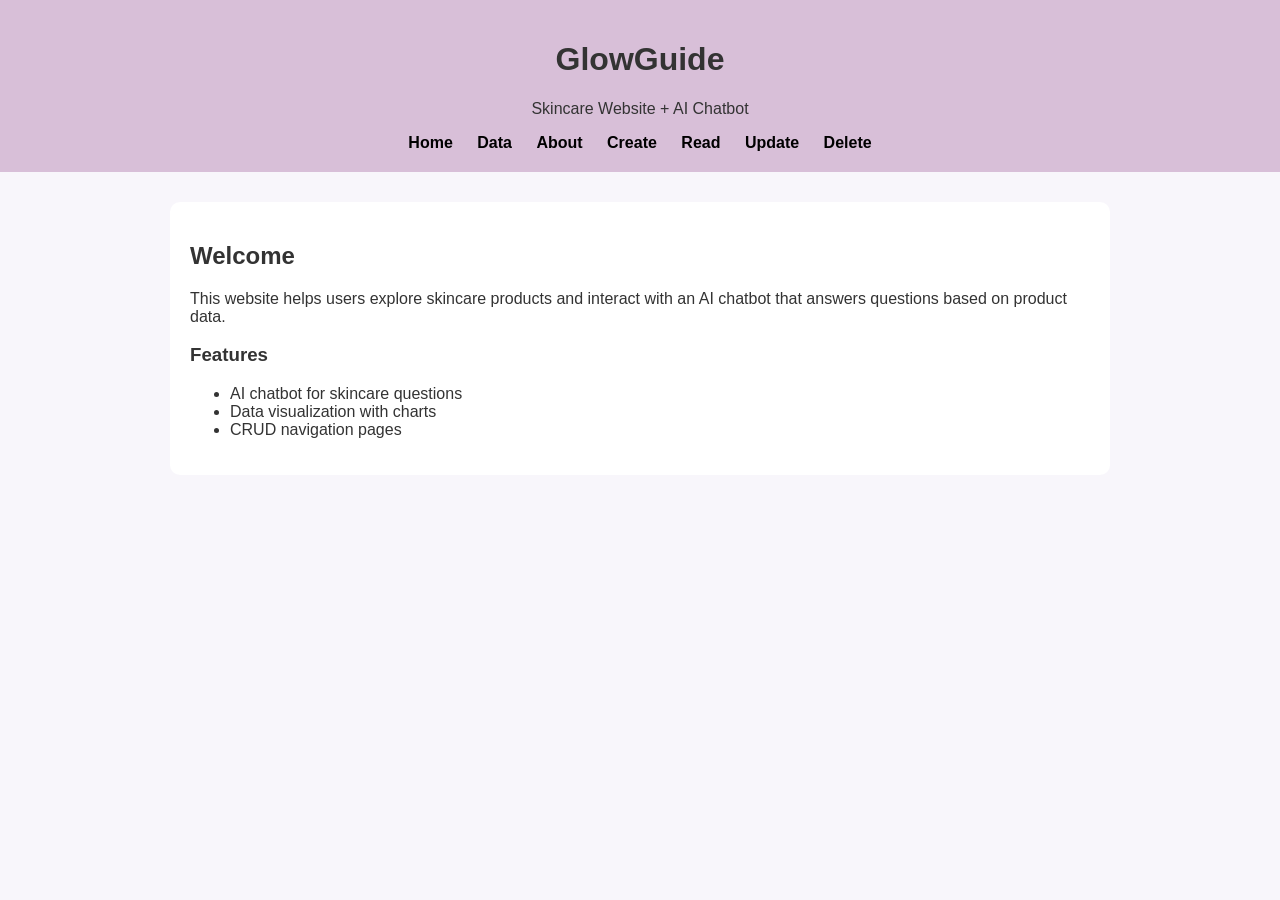
<file: index.html>
<!DOCTYPE html>
<html lang="en">
<head>
  <meta charset="UTF-8">
  <meta name="viewport" content="width=device-width, initial-scale=1.0">
  <title>GlowGuide</title>
  <link rel="stylesheet" href="style.css">
</head>
<body>

  <header>
    <h1>GlowGuide</h1>
    <p>Skincare Website + AI Chatbot</p>

    <nav>
      <a href="index.html">Home</a>
      <a href="charts.html">Data</a>
      <a href="about.html">About</a>
      <a href="create.html">Create</a>
      <a href="read.html">Read</a>
      <a href="update.html">Update</a>
      <a href="delete.html">Delete</a>
    </nav>
  </header>

  <main>
    <h2>Welcome</h2>
    <p>
      This website helps users explore skincare products and interact with
      an AI chatbot that answers questions based on product data.
    </p>

    <h3>Features</h3>
    <ul>
      <li>AI chatbot for skincare questions</li>
      <li>Data visualization with charts</li>
      <li>CRUD navigation pages</li>
    </ul>
  </main>

  
   
<script src="https://cdn.botpress.cloud/webchat/v3.6/inject.js"></script>
<script src="https://files.bpcontent.cloud/2026/04/19/22/20260419225426-KME961SM.js" defer></script>
    
</body>
</html>
</file>
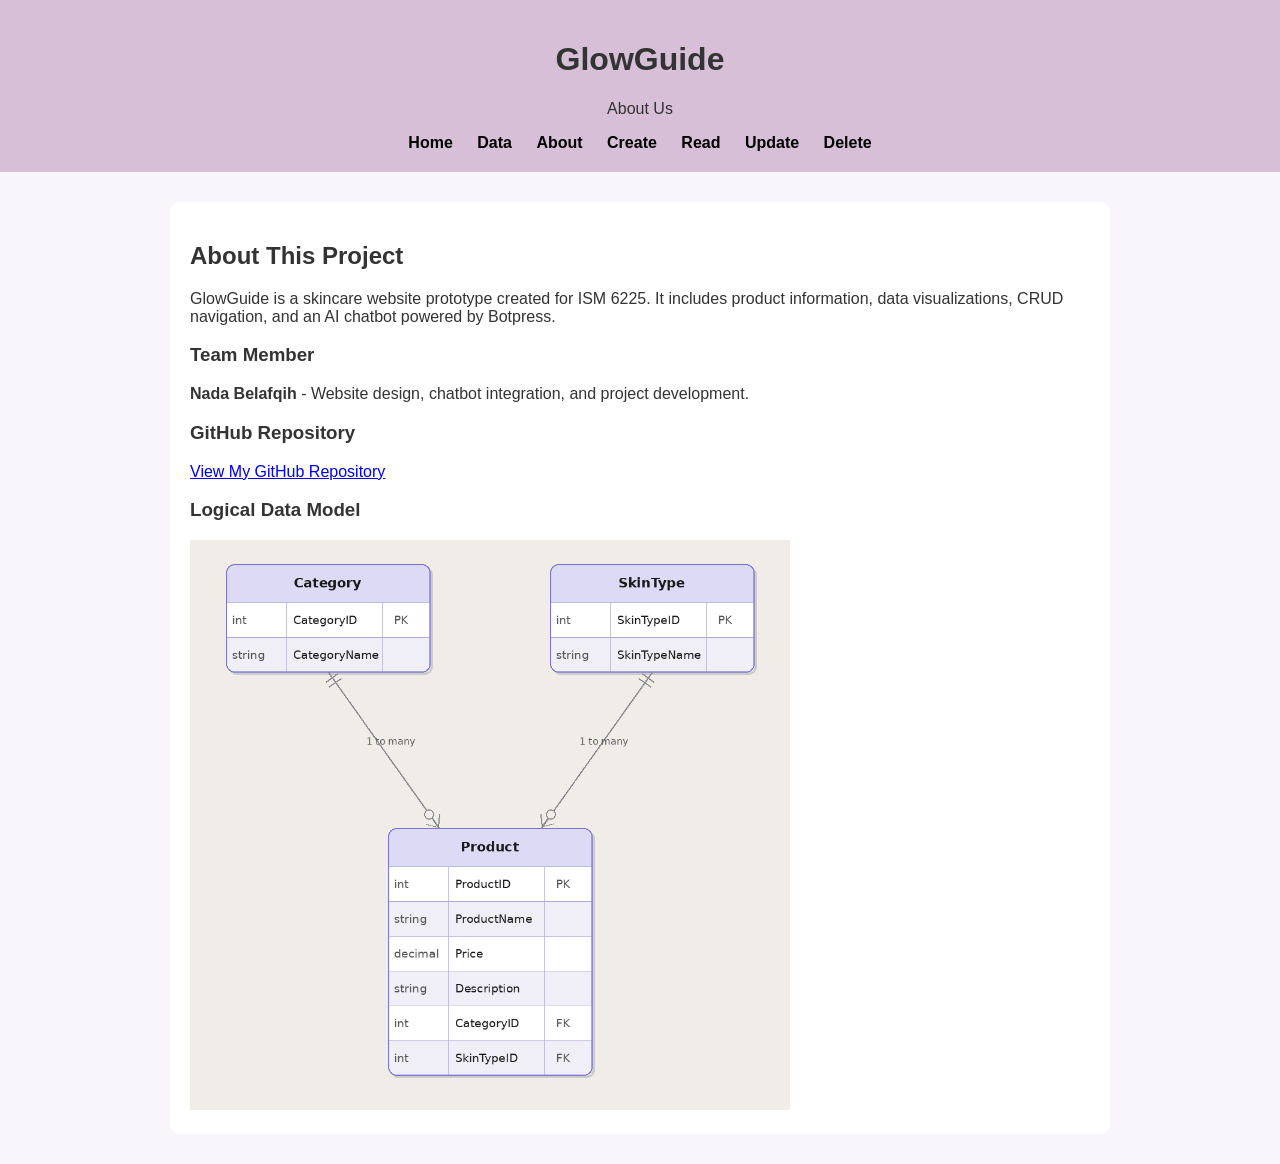
<file: about.html>
<!DOCTYPE html>
<html lang="en">
<head>
  <meta charset="UTF-8">
  <meta name="viewport" content="width=device-width, initial-scale=1.0">
  <title>GlowGuide - About</title>
  <link rel="stylesheet" href="style.css">
</head>
<body>

  <header>
    <h1>GlowGuide</h1>
    <p>About Us</p>

    <nav>
      <a href="index.html">Home</a>
      <a href="charts.html">Data</a>
      <a href="about.html">About</a>
      <a href="create.html">Create</a>
      <a href="read.html">Read</a>
      <a href="update.html">Update</a>
      <a href="delete.html">Delete</a>
    </nav>
  </header>

  <main>
    <h2>About This Project</h2>
    <p>
      GlowGuide is a skincare website prototype created for ISM 6225.
      It includes product information, data visualizations, CRUD navigation,
      and an AI chatbot powered by Botpress.
    </p>

    <h3>Team Member</h3>
    <p><strong>Nada Belafqih</strong> - Website design, chatbot integration, and project development.</p>

    <h3>GitHub Repository</h3>
    <p>
      <a href="https://github.com/nadabel745/glowguide" target="_blank">
    View My GitHub Repository
      </a>
    </p>

    <h3>Logical Data Model</h3>
    <img src="model.png" alt="Logical Data Model" style="width:100%; max-width:600px;">
  </main>

</body>
</html>
</file>
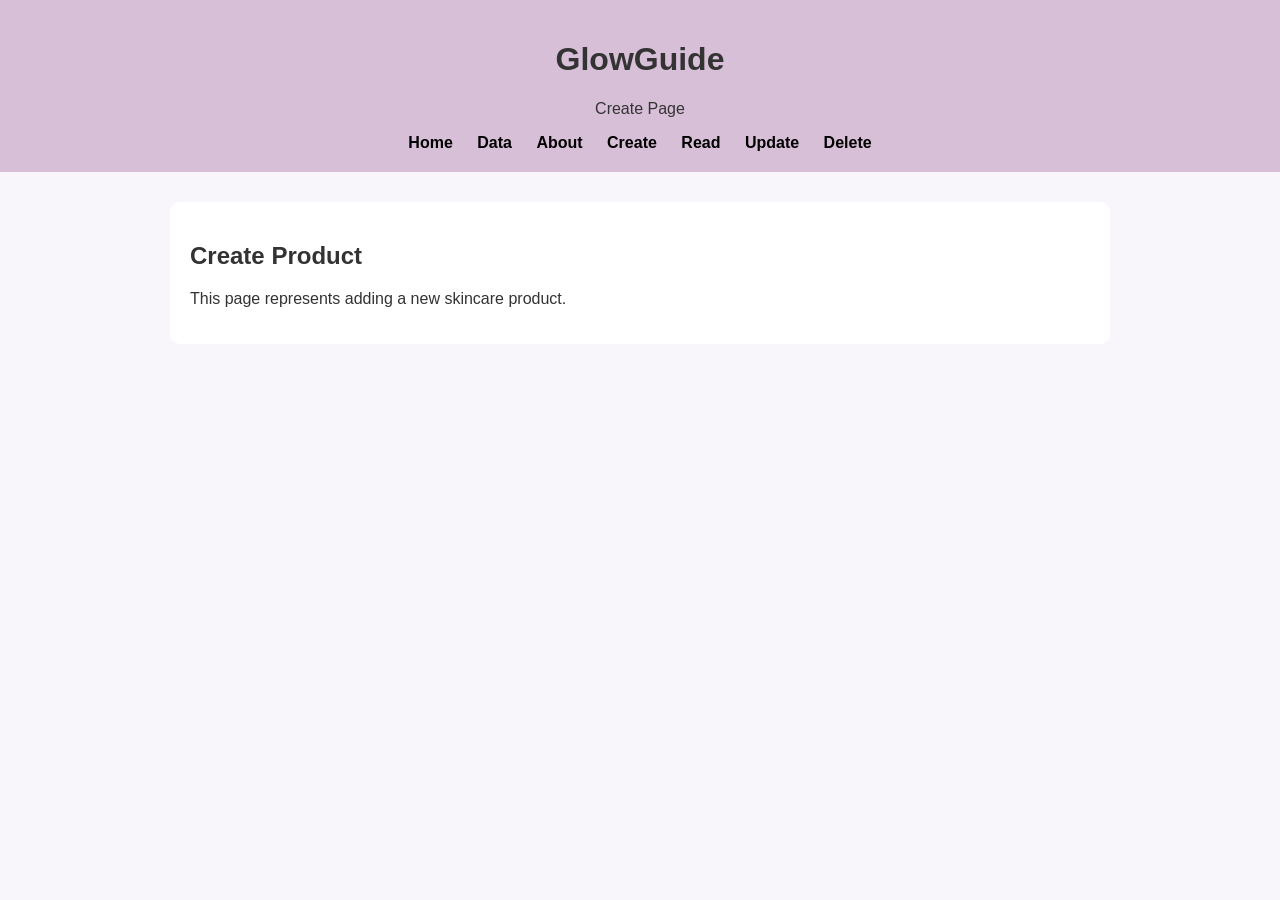
<file: create.html>
<!DOCTYPE html>
<html lang="en">
<head>
  <meta charset="UTF-8">
  <title>Create</title>
  <link rel="stylesheet" href="style.css">
</head>
<body>

<header>
  <h1>GlowGuide</h1>
  <p>Create Page</p>

  <nav>
    <a href="index.html">Home</a>
    <a href="charts.html">Data</a>
    <a href="about.html">About</a>
    <a href="create.html">Create</a>
    <a href="read.html">Read</a>
    <a href="update.html">Update</a>
    <a href="delete.html">Delete</a>
  </nav>
</header>

<main>
  <h2>Create Product</h2>
  <p>This page represents adding a new skincare product.</p>
</main>

</body>
</html>
</file>
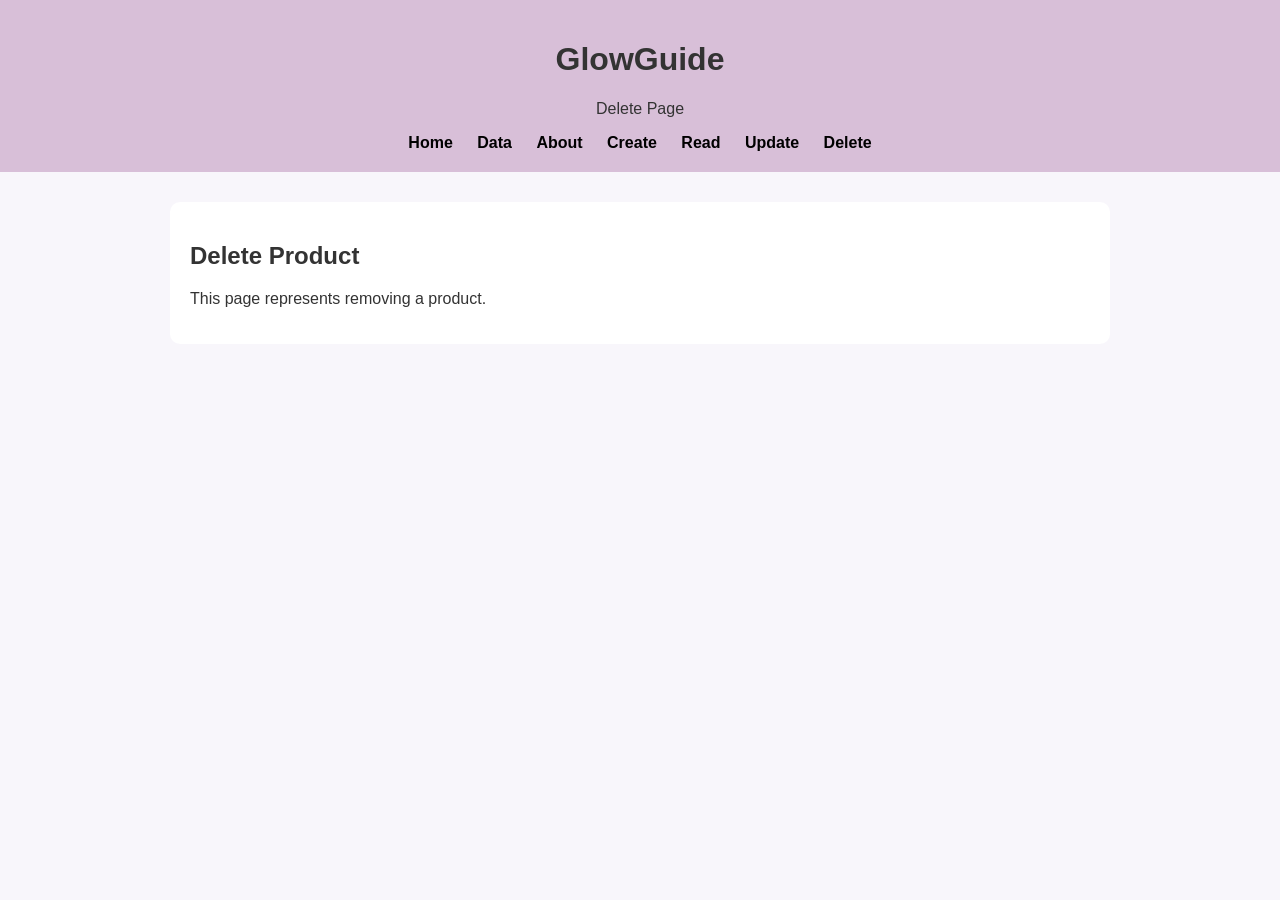
<file: delete.html>
<!DOCTYPE html>
<html lang="en">
<head>
  <meta charset="UTF-8">
  <title>Delete</title>
  <link rel="stylesheet" href="style.css">
</head>
<body>

<header>
  <h1>GlowGuide</h1>
  <p>Delete Page</p>

  <nav>
    <a href="index.html">Home</a>
    <a href="charts.html">Data</a>
    <a href="about.html">About</a>
    <a href="create.html">Create</a>
    <a href="read.html">Read</a>
    <a href="update.html">Update</a>
    <a href="delete.html">Delete</a>
  </nav>
</header>

<main>
  <h2>Delete Product</h2>
  <p>This page represents removing a product.</p>
</main>

</body>
</html>
</file>
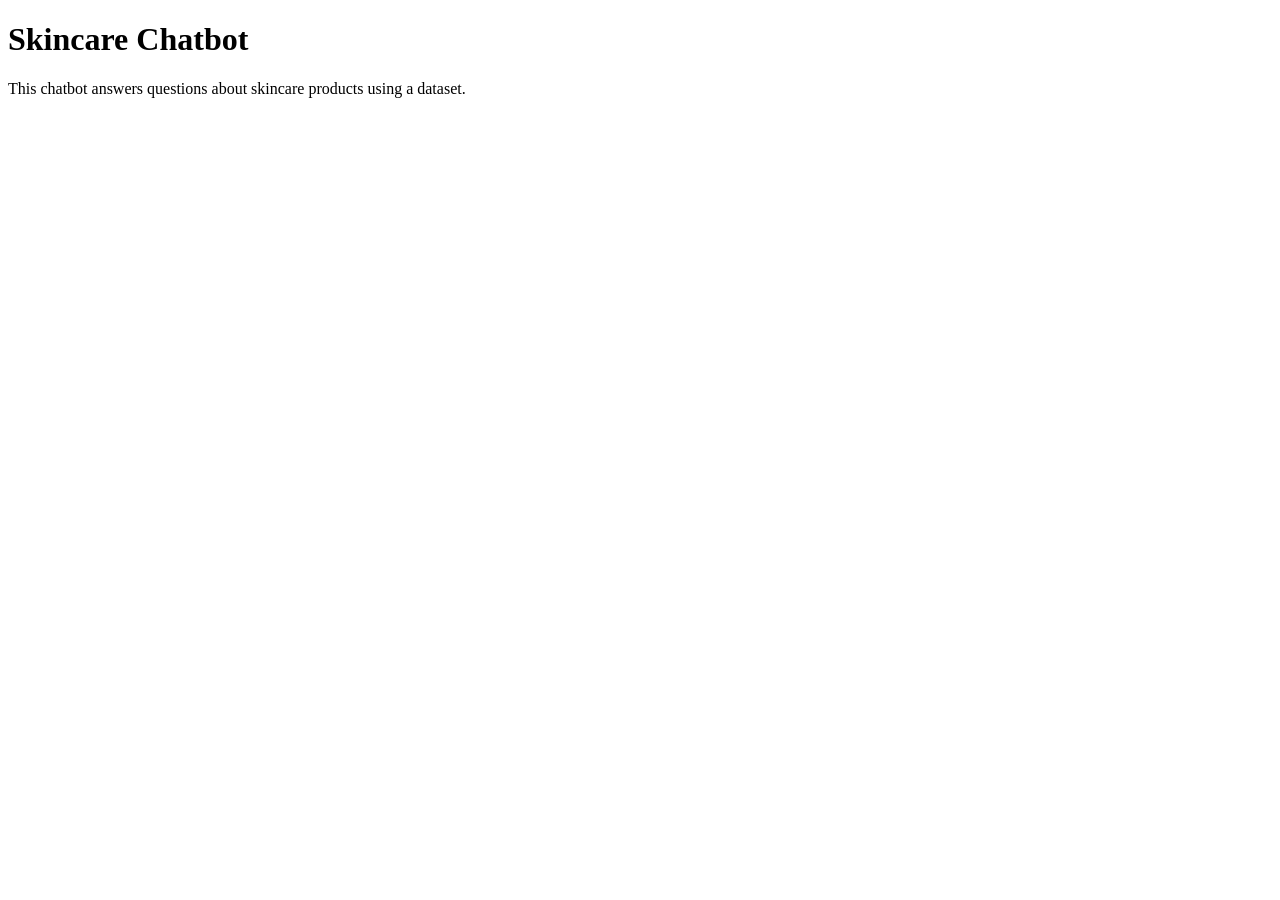
<file: mybot.html>
<!DOCTYPE html>
<html lang="en">
<head>
  <meta charset="UTF-8">
  <title>My Chatbot</title>
</head>
<body>

  <h1>Skincare Chatbot</h1>
  <p>This chatbot answers questions about skincare products using a dataset.</p>

  <script src="https://cdn.botpress.cloud/webchat/v3.6/inject.js"></script>
  <script src="https://files.bpcontent.cloud/2026/04/19/22/20260419225426-KME961SM.js" defer></script>

</body>
</html>
</file>
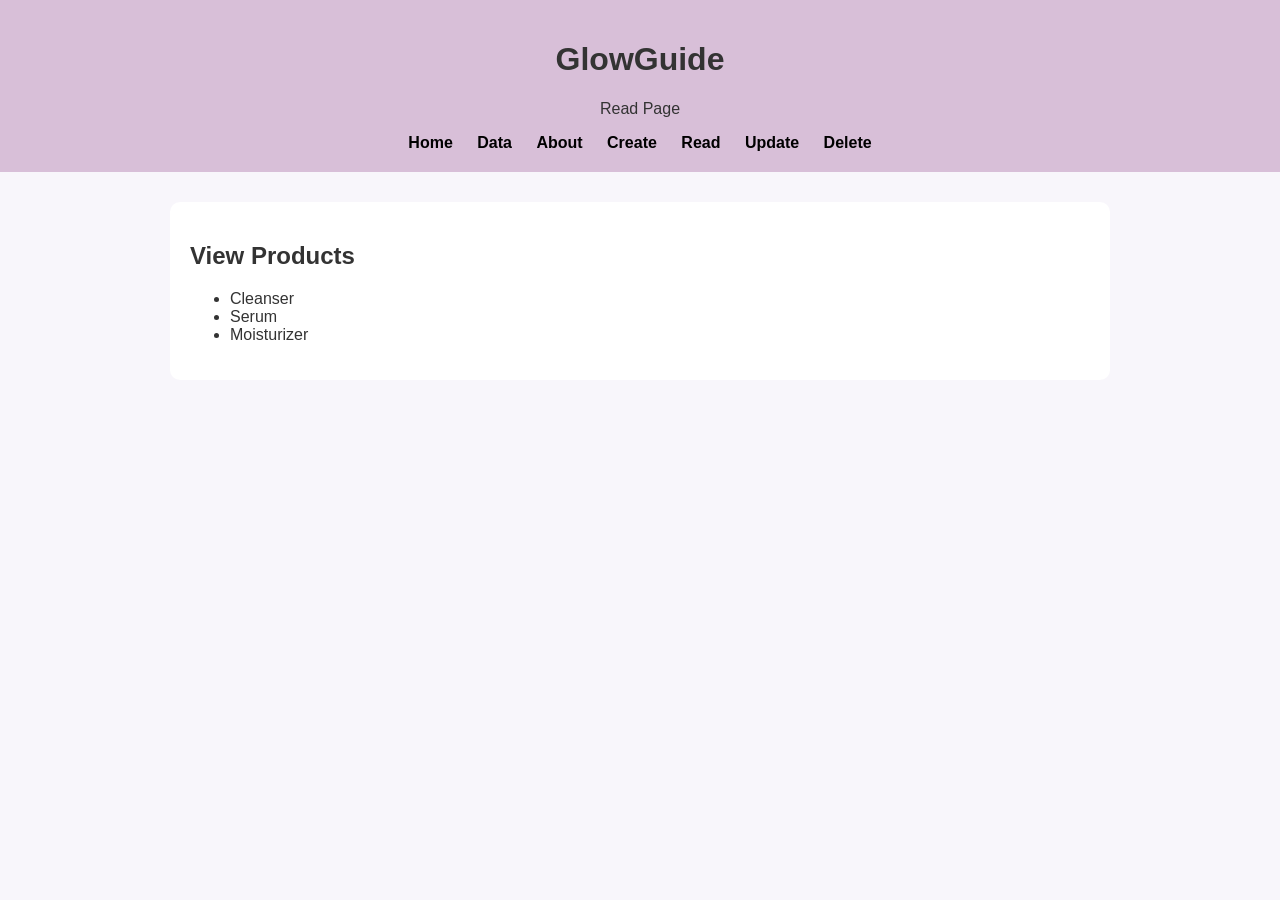
<file: read.html>
<!DOCTYPE html>
<html lang="en">
<head>
  <meta charset="UTF-8">
  <title>Read</title>
  <link rel="stylesheet" href="style.css">
</head>
<body>

<header>
  <h1>GlowGuide</h1>
  <p>Read Page</p>

  <nav>
    <a href="index.html">Home</a>
    <a href="charts.html">Data</a>
    <a href="about.html">About</a>
    <a href="create.html">Create</a>
    <a href="read.html">Read</a>
    <a href="update.html">Update</a>
    <a href="delete.html">Delete</a>
  </nav>
</header>

<main>
  <h2>View Products</h2>
  <ul>
    <li>Cleanser</li>
    <li>Serum</li>
    <li>Moisturizer</li>
  </ul>
</main>

</body>
</html>
</file>
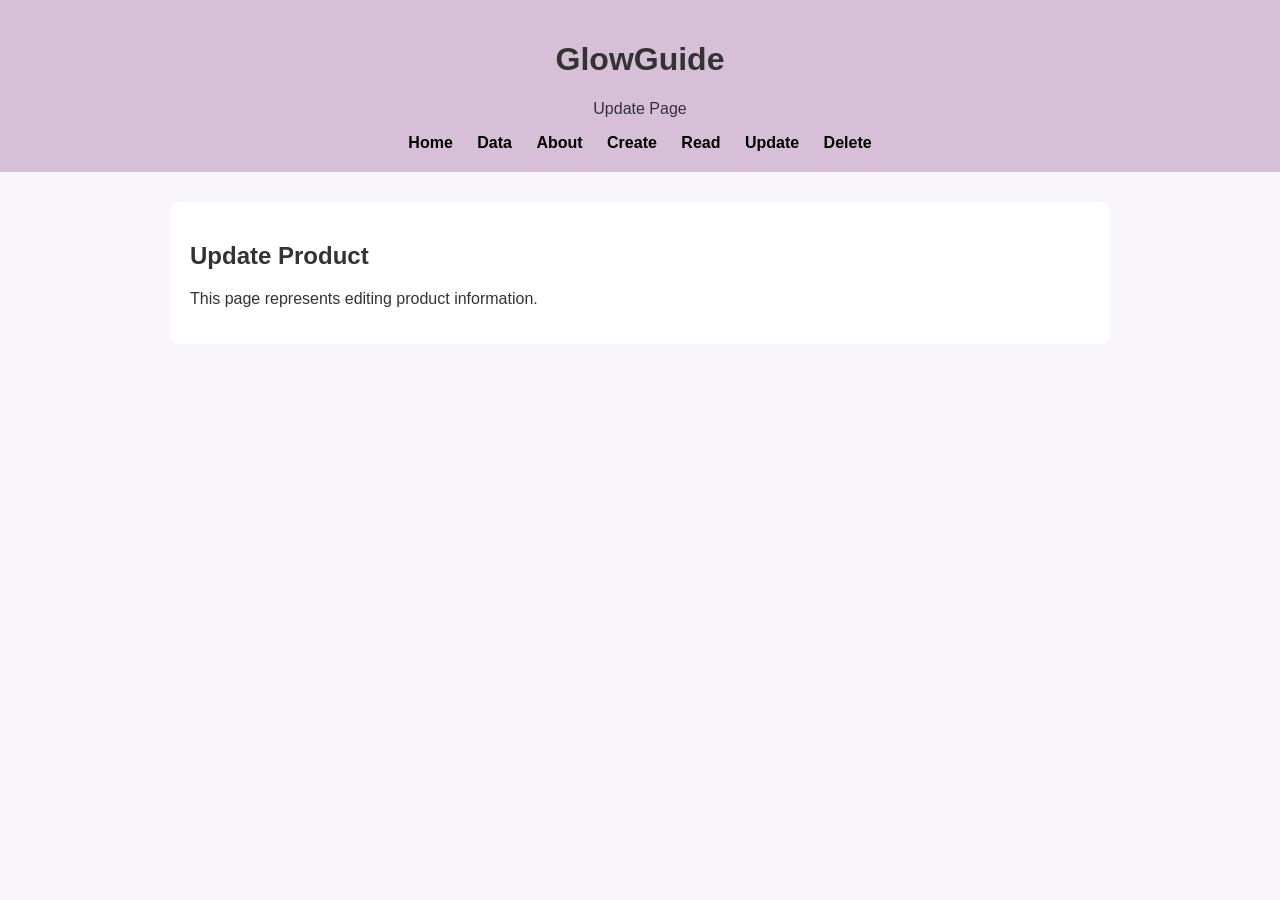
<file: update.html>
<!DOCTYPE html>
<html lang="en">
<head>
  <meta charset="UTF-8">
  <title>Update</title>
  <link rel="stylesheet" href="style.css">
</head>
<body>

<header>
  <h1>GlowGuide</h1>
  <p>Update Page</p>

  <nav>
    <a href="index.html">Home</a>
    <a href="charts.html">Data</a>
    <a href="about.html">About</a>
    <a href="create.html">Create</a>
    <a href="read.html">Read</a>
    <a href="update.html">Update</a>
    <a href="delete.html">Delete</a>
  </nav>
</header>

<main>
  <h2>Update Product</h2>
  <p>This page represents editing product information.</p>
</main>

</body>
</html>
</file>
<file: style.css>
body {
  font-family: Arial, sans-serif;
  margin: 0;
  background-color: #f8f6fb;
  color: #333;
}

header {
  background-color: #d8bfd8;
  text-align: center;
  padding: 20px;
}

nav {
  margin-top: 10px;
}

nav a {
  margin: 0 10px;
  text-decoration: none;
  font-weight: bold;
  color: black;
}

main {
  max-width: 900px;
  margin: 30px auto;
  background: white;
  padding: 20px;
  border-radius: 10px;
}

canvas {
  max-width: 100%;
  margin-bottom: 30px;
}
</file>
